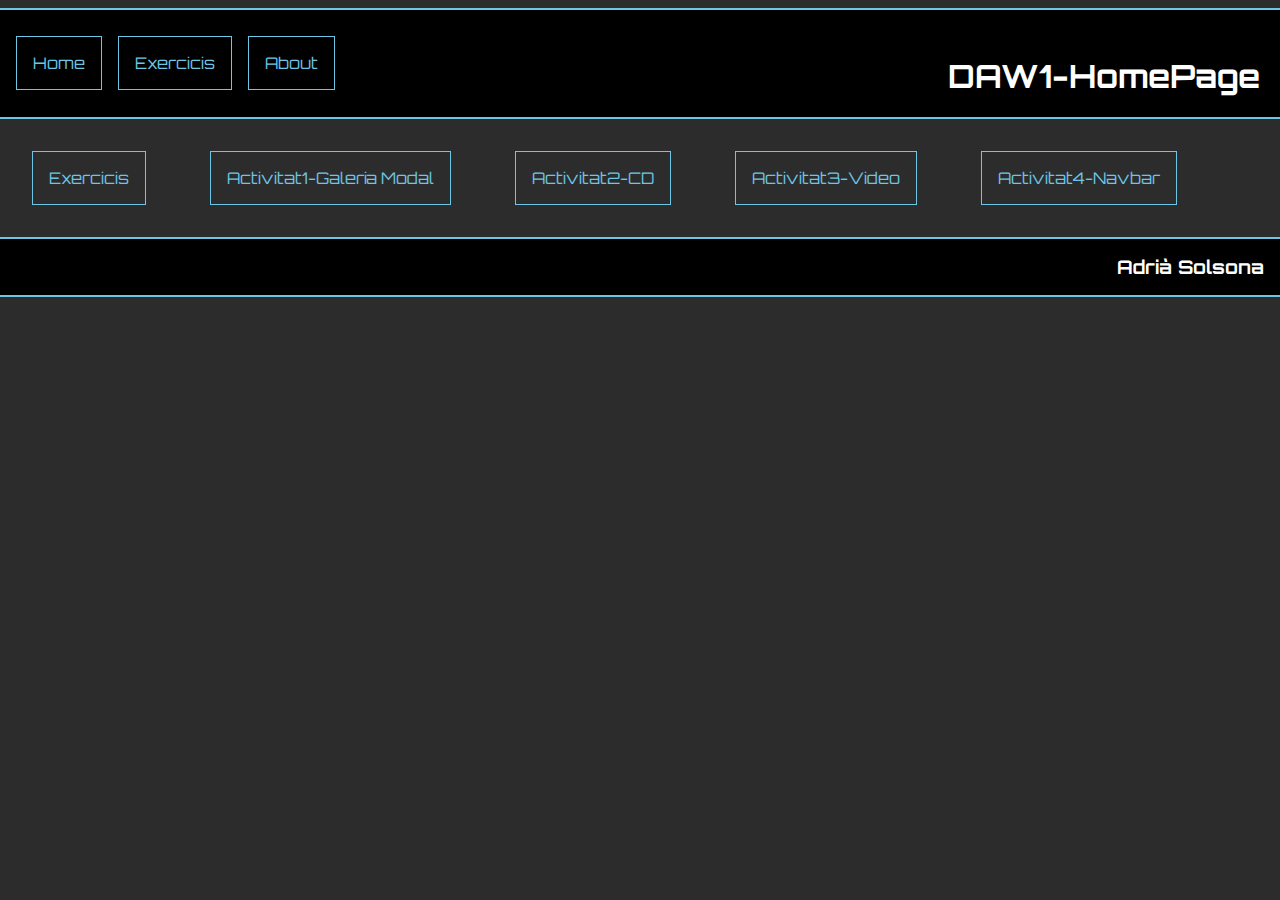
<file: index.html>
<!DOCTYPE html>
<html lang="en">
<head>
    <meta charset="UTF-8">
    <meta http-equiv="X-UA-Compatible" content="IE=edge">
    <meta name="viewport" content="width=device-width, initial-scale=1.0">
    <title>HomePage</title>
    <link rel="stylesheet" href="style.css">
</head>
<body>
    <header>
        <div class="links">
            <a href="index.html">Home</a>
            <a href="exercicis.html">Exercicis</a>
            <a href="about.html">About</a>
        </div>
        <h1>DAW1-HomePage</h1>
    </header>
    <div class="content">
        <a href="exercicis.html">Exercicis</a>
        <a href="A-01_Galeria/index.html">Activitat1-Galeria Modal</a>
        <a href="A-02_CD/index.html">Activitat2-CD</a>
        <a href="A-03_Video/index.html">Activitat3-Video</a>
        <a href="A-04_Navbar/index.html">Activitat4-Navbar</a>
    </div>
    <footer>
        <h3>Adrià Solsona</h3>
    </footer>
</body>
</html>
</file>
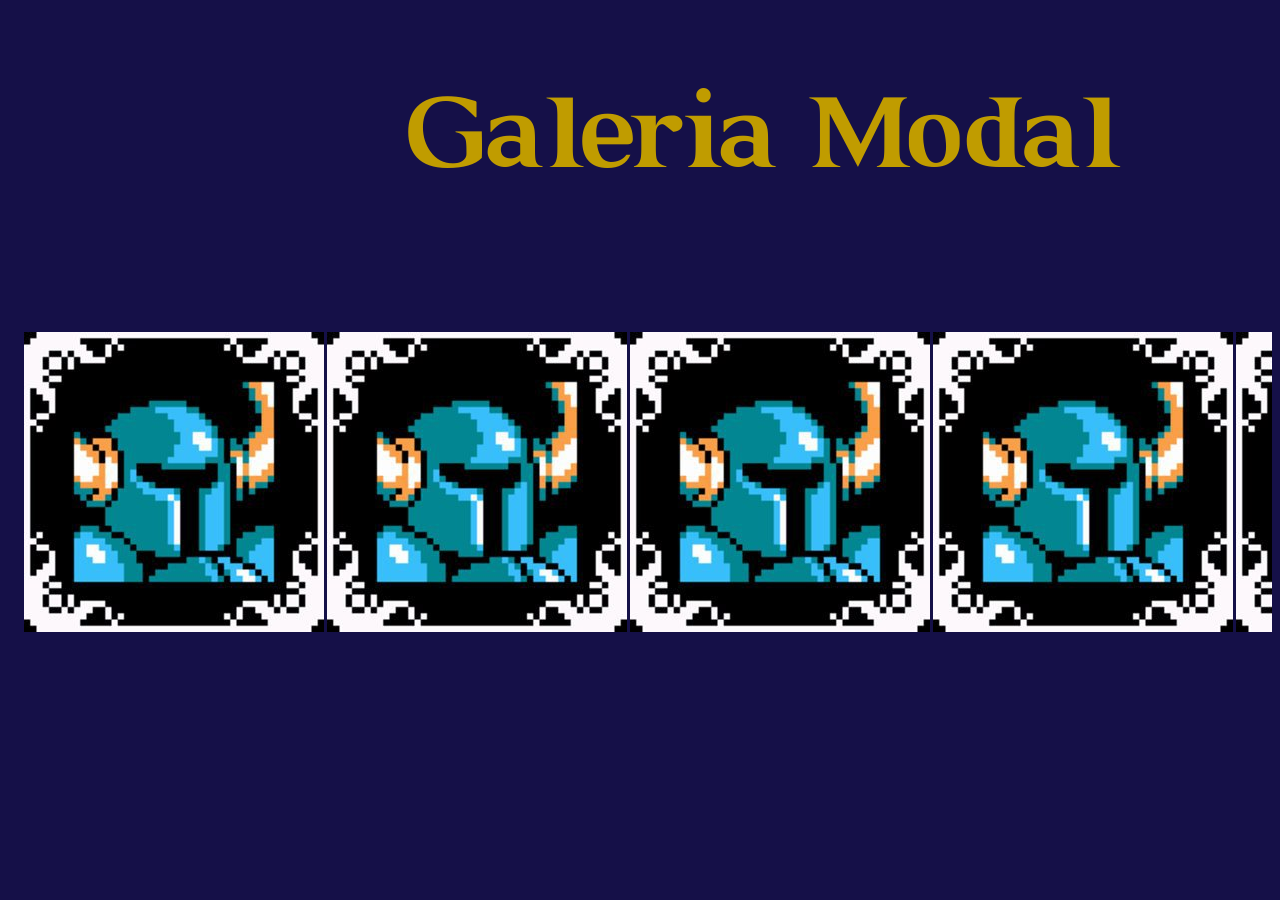
<file: A-01_Galeria/index.html>
<!DOCTYPE html>
<html lang="en">
<head>
    <meta charset="UTF-8">
    <meta http-equiv="X-UA-Compatible" content="IE=edge">
    <meta name="viewport" content="width=device-width, initial-scale=1.0">
    <link rel="stylesheet" href="style.css">
    <script src="lightbox-plus-jquery.min.js"></script>

    <title>Galeria</title>
</head>
<body>
    <img src="img/titol.png" id="titol">
    <div class="scroll">
        <a href="img/shovel1.gif" data-lightbox="galeria"><img src="img/shovel.jpg"></a>
        <a href="img/shovel2.gif" data-lightbox="galeria"><img src="img/shovel.jpg"></a>
        <a href="img/shovel3.gif" data-lightbox="galeria"><img src="img/shovel.jpg"></a>
        <a href="img/shovel1.gif" data-lightbox="galeria"><img src="img/shovel.jpg"></a>
        <a href="img/shovel2.gif" data-lightbox="galeria"><img src="img/shovel.jpg"></a>
        <a href="img/shovel3.gif" data-lightbox="galeria"><img src="img/shovel.jpg"></a>
        <a href="img/shovel1.gif" data-lightbox="galeria"><img src="img/shovel.jpg"></a>
        <a href="img/shovel2.gif" data-lightbox="galeria"><img src="img/shovel.jpg"></a>
        <a href="img/shovel3.gif" data-lightbox="galeria"><img src="img/shovel.jpg"></a>
        <a href="img/shovel1.gif" data-lightbox="galeria"><img src="img/shovel.jpg"></a>
        <a href="img/shovel2.gif" data-lightbox="galeria"><img src="img/shovel.jpg"></a>
        <a href="img/shovel3.gif" data-lightbox="galeria"><img src="img/shovel.jpg"></a>
        <a href="img/shovel1.gif" data-lightbox="galeria"><img src="img/shovel.jpg"></a>
        <a href="img/shovel2.gif" data-lightbox="galeria"><img src="img/shovel.jpg"></a>
        <a href="img/shovel3.gif" data-lightbox="galeria"><img src="img/shovel.jpg"></a>
        <a href="img/shovel1.gif" data-lightbox="galeria"><img src="img/shovel.jpg"></a>
        <a href="img/shovel2.gif" data-lightbox="galeria"><img src="img/shovel.jpg"></a>
        <a href="img/shovel3.gif" data-lightbox="galeria"><img src="img/shovel.jpg"></a>
        <a href="img/king1.gif" data-lightbox="galeria"><img src="img/king.jpg" class="king_knight"></a>
        <a href="img/king2.gif" data-lightbox="galeria"><img src="img/king.jpg" class="king_knight"></a>
    </div>
</body>
</html>
</file>
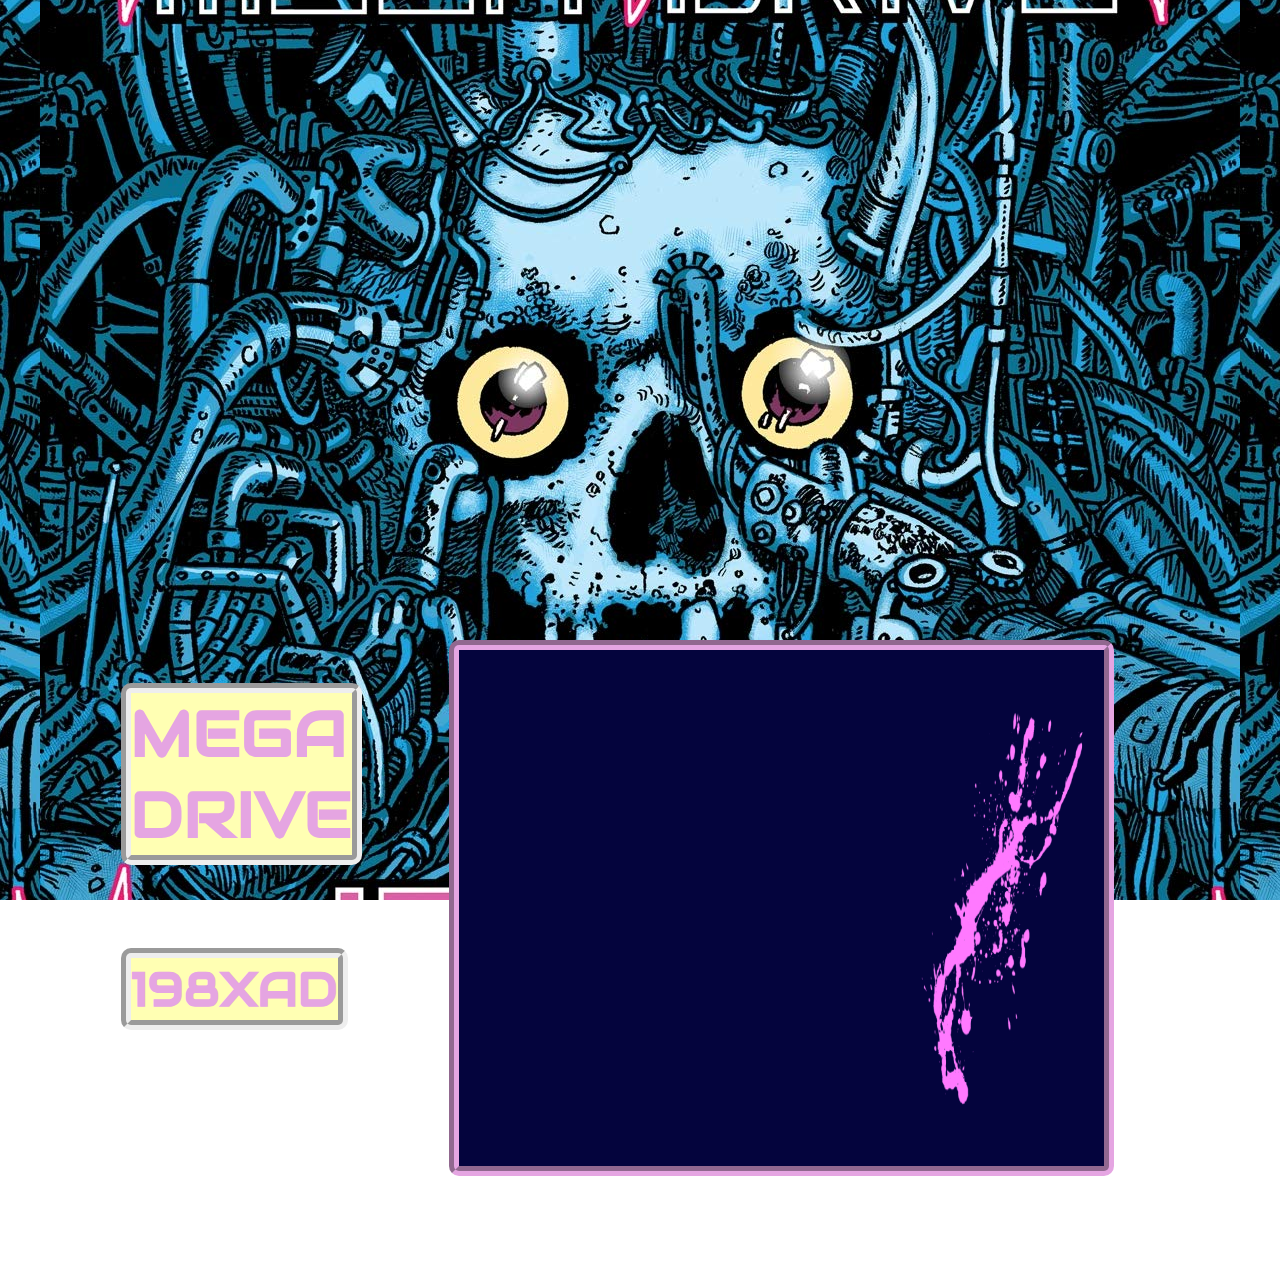
<file: A-02_CD/index.html>
<!DOCTYPE html>
<html lang="en">
<head>
    <meta charset="UTF-8">
    <meta http-equiv="X-UA-Compatible" content="IE=edge">
    <meta name="viewport" content="width=device-width, initial-scale=1.0">
    <link rel="stylesheet" href="style.css">
    <title>198XAD</title>
</head>
<body>
    <main>
        <h1>MEGA DRIVE</h1>
        <h2>198XAD</h2>
        <sidebar>
            <iframe style="border-radius:12px" src="https://open.spotify.com/embed/album/25oR6eQLbYn34kpSQNVwGR?utm_source=generator" width="100%" height="380" frameBorder="0" allowfullscreen="" allow="autoplay; clipboard-write; encrypted-media; fullscreen; picture-in-picture"></iframe>
            <img src="img/hotline_miami.png">
        </sidebar>  
    </main>
</body>
</html>
</file>
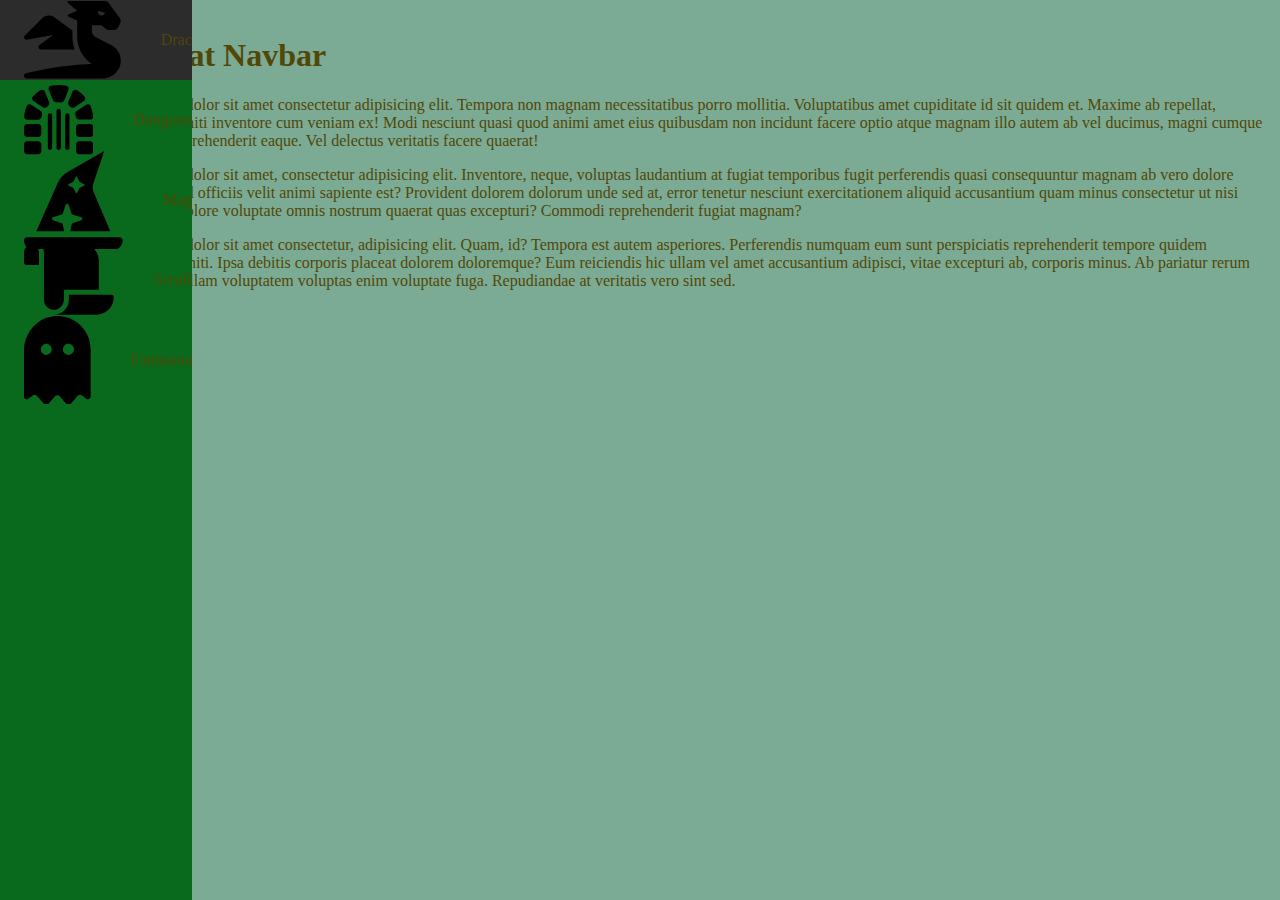
<file: A-04_Navbar/index.html>
<!DOCTYPE html>
<html lang="en">
<head>
    <meta charset="UTF-8">
    <meta http-equiv="X-UA-Compatible" content="IE=edge">
    <meta name="viewport" content="width=device-width, initial-scale=1.0">
    <link rel="stylesheet" href="style.css">
    <script defer src="color.js"></script>
    <title>Navbar</title>
</head>
<body class="drac">
    <nav class="navbar">
        <ul class="navbar-nav">
            <li class="nav-item">
                <a href="#" class="nav-link" id="drac">
                    <svg xmlns="http://www.w3.org/2000/svg" viewBox="0 0 640 512"><!--! Font Awesome Pro 6.1.1 by @fontawesome - https://fontawesome.com License - https://fontawesome.com/license (Commercial License) Copyright 2022 Fonticons, Inc. --><path d="M18.43 255.8L192 224L100.8 292.6C90.67 302.8 97.8 320 112 320h222.7c-9.499-26.5-14.75-54.5-14.75-83.38V194.2L200.3 106.8C176.5 90.88 145 92.75 123.3 111.2l-117.5 116.4C-6.562 238 2.436 258 18.43 255.8zM575.2 289.9l-100.7-50.25c-16.25-8.125-26.5-24.75-26.5-43V160h63.99l28.12 22.62C546.1 188.6 554.2 192 562.7 192h30.1c11.1 0 23.12-6.875 28.5-17.75l14.37-28.62c5.374-10.87 4.25-23.75-2.999-33.5l-74.49-99.37C552.1 4.75 543.5 0 533.5 0H296C288.9 0 285.4 8.625 290.4 13.62L351.1 64L292.4 88.75c-5.874 3-5.874 11.37 0 14.37L351.1 128l-.0011 108.6c0 72 35.99 139.4 95.99 179.4c-195.6 6.75-344.4 41-434.1 60.88c-8.124 1.75-13.87 9-13.87 17.38C.0463 504 8.045 512 17.79 512h499.1c63.24 0 119.6-47.5 122.1-110.8C642.3 354 617.1 310.9 575.2 289.9zM489.1 66.25l45.74 11.38c-2.75 11-12.5 18.88-24.12 18.25C497.7 95.25 484.8 83.38 489.1 66.25z"/></svg>
                    <span class="link-text">Drac</span>
                </a>
            </li>
            <li class="nav-item">
                <a href="#" class="nav-link" id="dun">
                    <svg xmlns="http://www.w3.org/2000/svg" viewBox="0 0 512 512"><!--! Font Awesome Pro 6.1.1 by @fontawesome - https://fontawesome.com License - https://fontawesome.com/license (Commercial License) Copyright 2022 Fonticons, Inc. --><path d="M336.6 156.5C327.3 148.1 322.6 136.5 327.1 125.3L357.6 49.18C362.7 36.27 377.8 30.36 389.7 37.63C410.9 50.63 430 66.62 446.5 85.02C455.7 95.21 452.9 110.9 441.5 118.5L373.9 163.5C363.6 170.4 349.8 168.1 340.5 159.9C339.2 158.7 337.9 157.6 336.6 156.5H336.6zM297.7 112.6C293.2 123.1 280.9 129.8 268.7 128.6C264.6 128.2 260.3 128 256 128C251.7 128 247.4 128.2 243.3 128.6C231.1 129.8 218.8 123.1 214.3 112.6L183.1 36.82C178.8 24.02 185.5 9.433 198.1 6.374C217.3 2.203 236.4 0 256 0C275.6 0 294.7 2.203 313 6.374C326.5 9.433 333.2 24.02 328 36.82L297.7 112.6zM122.3 37.63C134.2 30.36 149.3 36.27 154.4 49.18L184.9 125.3C189.4 136.5 184.7 148.1 175.4 156.5C174.1 157.6 172.8 158.7 171.5 159.9C162.2 168.1 148.4 170.4 138.1 163.5L70.52 118.5C59.13 110.9 56.32 95.21 65.46 85.02C81.99 66.62 101.1 50.63 122.3 37.63H122.3zM379.5 222.1C376.3 210.7 379.7 198.1 389.5 191.6L458.1 145.8C469.7 138.1 485.6 141.9 491.2 154.7C501.6 178.8 508.4 204.8 510.9 232C512.1 245.2 501.3 255.1 488 255.1H408C394.7 255.1 384.2 245.2 381.8 232.1C381.1 228.7 380.4 225.4 379.5 222.1V222.1zM122.5 191.6C132.3 198.1 135.7 210.7 132.5 222.1C131.6 225.4 130.9 228.7 130.2 232.1C127.8 245.2 117.3 256 104 256H24C10.75 256-.1184 245.2 1.107 232C3.636 204.8 10.43 178.8 20.82 154.7C26.36 141.9 42.26 138.1 53.91 145.8L122.5 191.6zM104 288C117.3 288 128 298.7 128 312V360C128 373.3 117.3 384 104 384H24C10.75 384 0 373.3 0 360V312C0 298.7 10.75 288 24 288H104zM488 288C501.3 288 512 298.7 512 312V360C512 373.3 501.3 384 488 384H408C394.7 384 384 373.3 384 360V312C384 298.7 394.7 288 408 288H488zM104 416C117.3 416 128 426.7 128 440V488C128 501.3 117.3 512 104 512H24C10.75 512 0 501.3 0 488V440C0 426.7 10.75 416 24 416H104zM488 416C501.3 416 512 426.7 512 440V488C512 501.3 501.3 512 488 512H408C394.7 512 384 501.3 384 488V440C384 426.7 394.7 416 408 416H488zM272 464C272 472.8 264.8 480 256 480C247.2 480 240 472.8 240 464V192C240 183.2 247.2 176 256 176C264.8 176 272 183.2 272 192V464zM208 464C208 472.8 200.8 480 192 480C183.2 480 176 472.8 176 464V224C176 215.2 183.2 208 192 208C200.8 208 208 215.2 208 224V464zM336 464C336 472.8 328.8 480 320 480C311.2 480 304 472.8 304 464V224C304 215.2 311.2 208 320 208C328.8 208 336 215.2 336 224V464z"/></svg>
                    <span class="link-text">Dungeon</span>
                </a>
            </li>
            <li class="nav-item">
                <a href="#" class="nav-link" id="mag">
                    <svg xmlns="http://www.w3.org/2000/svg" viewBox="0 0 512 512"><!--! Font Awesome Pro 6.1.1 by @fontawesome - https://fontawesome.com License - https://fontawesome.com/license (Commercial License) Copyright 2022 Fonticons, Inc. --><path d="M200 376l-49.23-16.41c-7.289-2.434-7.289-12.75 0-15.18L200 328l16.41-49.23c2.434-7.289 12.75-7.289 15.18 0L248 328l49.23 16.41c7.289 2.434 7.289 12.75 0 15.18L248 376L240 416H448l-86.38-201.6C355.4 200 354.8 183.8 359.8 168.9L416 0L228.4 107.3C204.8 120.8 185.1 141.4 175 166.4L64 416h144L200 376zM231.2 172.4L256 160l12.42-24.84c1.477-2.949 5.68-2.949 7.156 0L288 160l24.84 12.42c2.949 1.477 2.949 5.68 0 7.156L288 192l-12.42 24.84c-1.477 2.949-5.68 2.949-7.156 0L256 192L231.2 179.6C228.2 178.1 228.2 173.9 231.2 172.4zM496 448h-480C7.164 448 0 455.2 0 464C0 490.5 21.49 512 48 512h416c26.51 0 48-21.49 48-48C512 455.2 504.8 448 496 448z"/></svg>
                    <span class="link-text">Mag</span>
                </a>
            </li>
            <li class="nav-item">
                <a href="#" class="nav-link" id="scroll">
                    <svg xmlns="http://www.w3.org/2000/svg" viewBox="0 0 576 512"><!--! Font Awesome Pro 6.1.1 by @fontawesome - https://fontawesome.com License - https://fontawesome.com/license (Commercial License) Copyright 2022 Fonticons, Inc. --><path d="M48 32C21.5 32 0 53.5 0 80v64C0 152.9 7.125 160 16 160H96V80C96 53.5 74.5 32 48 32zM256 380.6V320h224V128c0-53-43-96-96-96H111.6C121.8 45.38 128 61.88 128 80V384c0 38.88 34.62 69.63 74.75 63.13C234.3 442 256 412.5 256 380.6zM288 352v32c0 52.88-43 96-96 96h272c61.88 0 112-50.13 112-112c0-8.875-7.125-16-16-16H288z"/></svg>
                    <span class="link-text">Scroll</span>
                </a>
            </li>
            <li class="nav-item">
                <a href="#" class="nav-link" id="fant">
                    <svg xmlns="http://www.w3.org/2000/svg" viewBox="0 0 384 512"><!--! Font Awesome Pro 6.1.1 by @fontawesome - https://fontawesome.com License - https://fontawesome.com/license (Commercial License) Copyright 2022 Fonticons, Inc. --><path d="M186.1 .1032c-105.1 3.126-186.1 94.75-186.1 199.9v264c0 14.25 17.3 21.38 27.3 11.25l24.95-18.5c6.625-5.001 16-4.001 21.5 2.25l43 48.31c6.25 6.251 16.37 6.251 22.62 0l40.62-45.81c6.375-7.251 17.62-7.251 24 0l40.63 45.81c6.25 6.251 16.38 6.251 22.62 0l43-48.31c5.5-6.251 14.88-7.251 21.5-2.25l24.95 18.5c10 10.13 27.3 3.002 27.3-11.25V192C384 83.98 294.9-3.147 186.1 .1032zM128 224c-17.62 0-31.1-14.38-31.1-32.01s14.38-32.01 31.1-32.01s32 14.38 32 32.01S145.6 224 128 224zM256 224c-17.62 0-32-14.38-32-32.01s14.38-32.01 32-32.01c17.62 0 32 14.38 32 32.01S273.6 224 256 224z"/></svg>
                    <span class="link-text">Fantasma</span>
                </a>
            </li>
        </ul>
    </nav>
    <main>
        <h1>Activitat Navbar</h1>
        <p>Lorem ipsum dolor sit amet consectetur adipisicing elit. Tempora non magnam necessitatibus porro mollitia. Voluptatibus amet cupiditate id sit quidem et. Maxime ab repellat, distinctio deleniti inventore cum veniam ex!
        Modi nesciunt quasi quod animi amet eius quibusdam non incidunt facere optio atque magnam illo autem ab vel ducimus, magni cumque inventore a reprehenderit eaque. Vel delectus veritatis facere quaerat!</p>
        <p>Lorem ipsum dolor sit amet, consectetur adipisicing elit. Inventore, neque, voluptas laudantium at fugiat temporibus fugit perferendis quasi consequuntur magnam ab vero dolore dignissimos. Id officiis velit animi sapiente est?
        Provident dolorem dolorum unde sed at, error tenetur nesciunt exercitationem aliquid accusantium quam minus consectetur ut nisi minima rem dolore voluptate omnis nostrum quaerat quas excepturi? Commodi reprehenderit fugiat magnam?</p>
        <p>Lorem ipsum dolor sit amet consectetur, adipisicing elit. Quam, id? Tempora est autem asperiores. Perferendis numquam eum sunt perspiciatis reprehenderit tempore quidem provident deleniti. Ipsa debitis corporis placeat dolorem doloremque?
        Eum reiciendis hic ullam vel amet accusantium adipisci, vitae excepturi ab, corporis minus. Ab pariatur rerum non dolorem ullam voluptatem voluptas enim voluptate fuga. Repudiandae at veritatis vero sint sed.</p>
    </main>
</body>
</html>
</file>
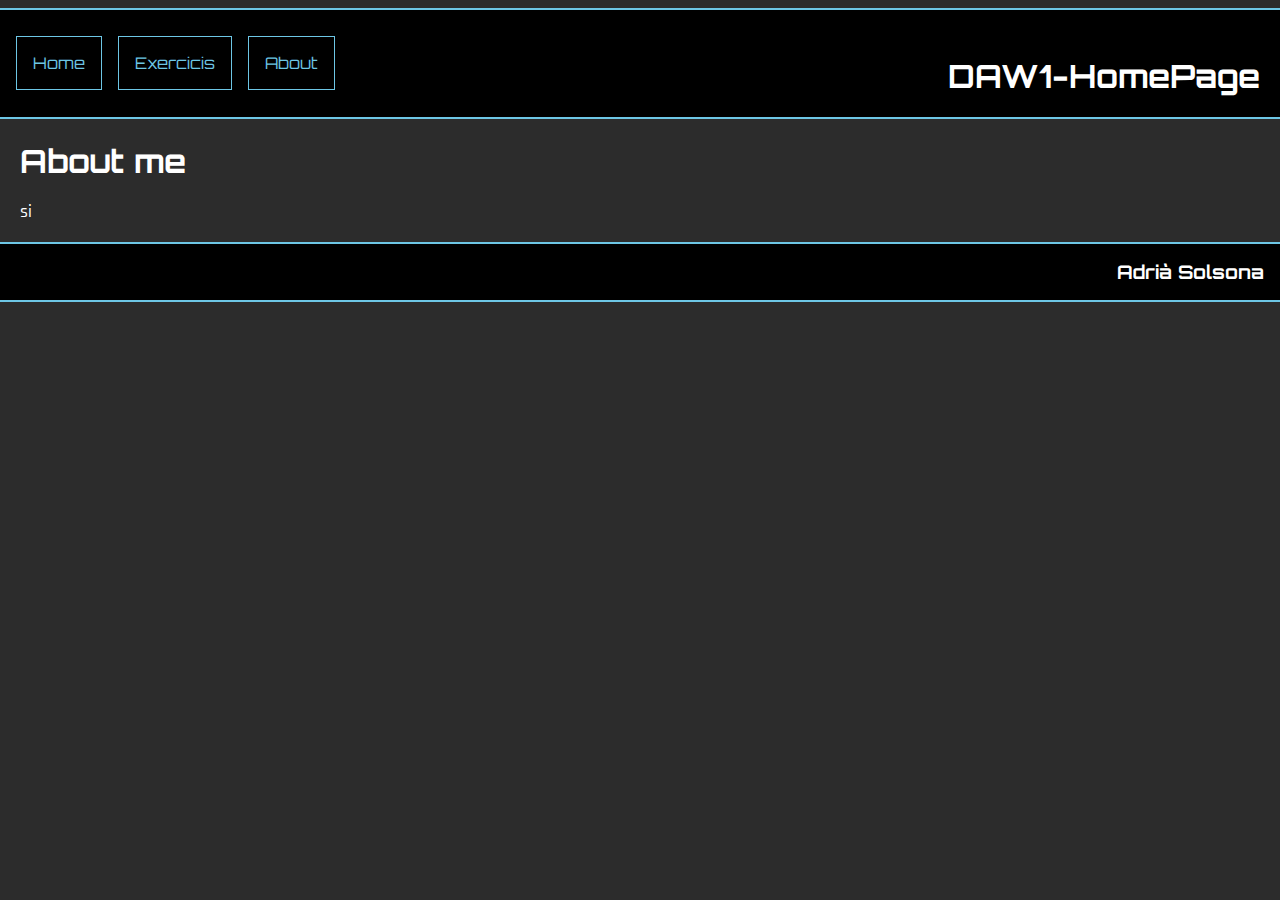
<file: about.html>
<!DOCTYPE html>
<html lang="en">
<head>
    <meta charset="UTF-8">
    <meta http-equiv="X-UA-Compatible" content="IE=edge">
    <meta name="viewport" content="width=device-width, initial-scale=1.0">
    <title>HomePage</title>
    <link rel="stylesheet" href="style.css">
</head>
<body>
    <header>
        <div class="links">
            <a href="index.html">Home</a>
            <a href="exercicis.html">Exercicis</a>
            <a href="about.html">About</a>
        </div>
        <h1>DAW1-HomePage</h1>
    </header>
    <div class="about">
        <h1>About me</h1>
        <p>si</p>
    </div>
    <footer>
        <h3>Adrià Solsona</h3>
    </footer>
</body>
</html>
</file>
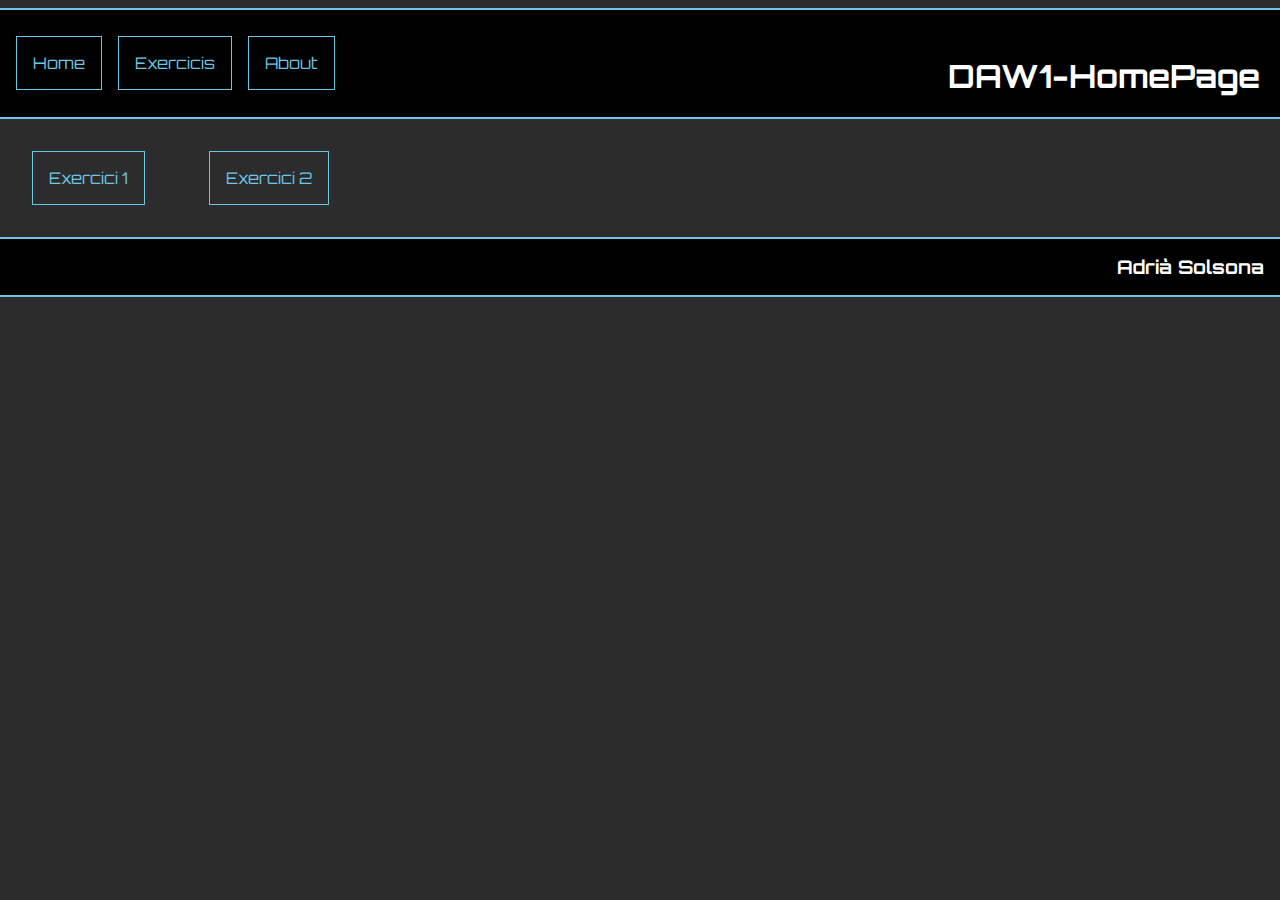
<file: exercicis.html>
<!DOCTYPE html>
<html lang="en">
<head>
    <meta charset="UTF-8">
    <meta http-equiv="X-UA-Compatible" content="IE=edge">
    <meta name="viewport" content="width=device-width, initial-scale=1.0">
    <title>HomePage</title>
    <link rel="stylesheet" href="style.css">
</head>
<body>
    <header>
        <div class="links">
            <a href="index.html">Home</a>
            <a href="exercicis.html">Exercicis</a>
            <a href="about.html">About</a>
        </div>
        <h1>DAW1-HomePage</h1>
    </header>
    <div class="content">
        <a href="exercicis/Activitat Album.docx">Exercici 1</a>
        <a href="exercicis/Guia d'estils.docx">Exercici 2</a>
    </div>
    <footer>
        <h3>Adrià Solsona</h3>
    </footer>
</body>
</html>
</file>
<file: style.css>
@font-face {
    font-family: Orbitron;
    src: url('fonts/Orbitron-VariableFont_wght.ttf');
}
@font-face {
    font-family: Oxanium;
    src: url('fonts/Oxanium-VariableFont_wght.ttf');
}
body {
    background-color: #2c2c2c;
    margin-left: 0px;
    margin-right: 0px;
    font-family: Orbitron;
}
header, footer {
    background-color: black;
    color: white;
    border-top: 2px solid rgb(109 198 229);
    border-bottom: 2px solid rgb(109 198 229);
    
}
a {
    text-decoration: none;
    color: rgb(109 198 229)
}
.links a {
    padding: 1rem;
    border: 1px solid rgb(109 198 229);
    margin-top: 10px;
    margin-bottom: 30px;
}
.links {
    display: flex;
    gap: 1rem;
    margin: 1rem;
}
.links a:hover, .links a:focus {
    background-color: rgb(109 198 229);
    color: rgb(8, 69, 161)
}
header h1 {
    text-align: right;
    margin-top: -80px;
    margin-right: 20px;
}
footer h3 {
    text-align: right;
    margin: 1rem;
}
.content {
    display: flex;
    gap: 4rem;
    margin: 2rem;
}
.content a {
    padding: 1rem;
    border: 1px solid rgb(109 198 229);
}
.content a:hover, .content a:focus {
    background-color: rgb(109 198 229);
    color: rgb(8, 69, 161)
}
.about {
    display: block;
    color: white;
    margin: 20px;   
}
.about p {
    font-family: Oxanium;
}
</file>
<file: A-01_Galeria/style.css>
body{
    background-color: rgb(21, 16, 72);
}
.king_knight{
  width: 19rem;
  height: 19rem;
}
#titol{
    margin-top: 5rem;
    margin-left: 25rem;
}
/*SCROLL*/
.scroll {
    margin-top: 10rem;
    display: grid;
    grid-auto-flow: column;
    grid-auto-columns: 23%;
    gap: 1rem;
    overflow-x: auto;
    padding-left: 1rem;
    padding-bottom: 1rem;
}

/*MODAL*/
.scroll img:hover {
  opacity: 20%;
}
.lb-loader,
.lightbox {
    text-align: center;
    line-height: 0;
    position: absolute;
    left: 0
}

body.lb-disable-scrolling {
    overflow: hidden
}

.lightboxOverlay {
    position: absolute;
    top: 0;
    left: 0;
    z-index: 9999;
    background-color: #000;
    filter: alpha(Opacity=80);
    opacity: .8;
    display: none
}

.lightbox {
    width: 100%;
    z-index: 10000;
    font-weight: 400;
    outline: 0
}

.lightbox .lb-image {
    display: block;
    height: auto;
    max-width: inherit;
    max-height: none;
    border-radius: 3px;
    border: 4px solid #fff
}

.lightbox a img {
    border: none
}

.lb-outerContainer {
    position: relative;
    width: 250px;
    height: 250px;
    margin: 0 auto;
    border-radius: 4px;
    background-color: #fff
}

.lb-outerContainer:after {
    content: "";
    display: table;
    clear: both
}

.lb-loader {
    top: 43%;
    height: 25%;
    width: 100%
}

.lb-cancel {
    display: block;
    width: 32px;
    height: 32px;
    margin: 0 auto;
    background: url(images/loading.gif) no-repeat
}

.lb-nav {
    position: absolute;
    top: 0;
    left: 0;
    height: 100%;
    width: 100%;
    z-index: 10
}

.lb-container>.nav {
    left: 0
}

.lb-nav a {
    outline: 0;
    background-image: url([data-uri])
}

.lb-next,
.lb-prev {
    height: 100%;
    cursor: pointer;
    display: block
}

.lb-nav a.lb-prev {
    width: 34%;
    left: 0;
    float: left;
    background: url(images/prev.png) left 48% no-repeat;
    filter: alpha(Opacity=0);
    opacity: 0;
    -webkit-transition: opacity .6s;
    -moz-transition: opacity .6s;
    -o-transition: opacity .6s;
    transition: opacity .6s
}

.lb-nav a.lb-prev:hover {
    filter: alpha(Opacity=100);
    opacity: 1
}

.lb-nav a.lb-next {
    width: 64%;
    right: 0;
    float: right;
    background: url(images/next.png) right 48% no-repeat;
    filter: alpha(Opacity=0);
    opacity: 0;
    -webkit-transition: opacity .6s;
    -moz-transition: opacity .6s;
    -o-transition: opacity .6s;
    transition: opacity .6s
}

.lb-nav a.lb-next:hover {
    filter: alpha(Opacity=100);
    opacity: 1
}

.lb-dataContainer {
    margin: 0 auto;
    padding-top: 5px;
    width: 100%;
    border-bottom-left-radius: 4px;
    border-bottom-right-radius: 4px
}

.lb-dataContainer:after {
    content: "";
    display: table;
    clear: both
}

.lb-data {
    padding: 0 4px;
    color: #ccc
}

.lb-data .lb-details {
    width: 85%;
    float: left;
    text-align: left;
    line-height: 1.1em
}

.lb-data .lb-caption {
    font-size: 13px;
    font-weight: 700;
    line-height: 1em
}

.lb-data .lb-caption a {
    color: #4ae
}

.lb-data .lb-number {
    display: block;
    clear: left;
    padding-bottom: 1em;
    font-size: 12px;
    color: #999
}

.lb-data .lb-close {
    display: block;
    float: right;
    width: 30px;
    height: 30px;
    background: url(images/close.png) top right no-repeat;
    text-align: right;
    outline: 0;
    filter: alpha(Opacity=70);
    opacity: .7;
    -webkit-transition: opacity .2s;
    -moz-transition: opacity .2s;
    -o-transition: opacity .2s;
    transition: opacity .2s
}

.lb-data .lb-close:hover {
    cursor: pointer;
    filter: alpha(Opacity=100);
    opacity: 1
}
</file>
<file: A-02_CD/style.css>
@font-face {
    font-family: Audiowide;
    src: url('font/Audiowide-Regular.ttf');
}
body {
    margin: 0px;
	background-image: url("img/198XAD_bg2.jpg");
    background-position: center;
	background-repeat: repeat;
  	background-attachment: fixed;
}
main {
    margin-top: 50%;
    margin-bottom: 100px;
    display: grid;
    grid-template-columns: 1fr 1fr 4fr;
    grid-template-rows: 1fr 1fr;
    grid-template-areas: 
        "titol1 res sidebar"
        "titol2 res sidebar"
    ;
}
h1, h2 {
    color: rgb(229, 165, 226);
    font-family: Audiowide;
    background-color: rgb(255,255,179);
    border-style:groove;
    border-radius: 10px;
    border-width: 10px;
    width:min-content;
    height:min-content;
    margin-left: 50%;
}
sidebar {
    background-color: rgb(4, 4, 61);
    z-index: 1;
    grid-area: sidebar;
    margin-right: 20%;
    border-style:groove;
    border-radius: 10px;
    border-width: 10px;
    border-color: rgb(229, 165, 226);
}
h1 {
    grid-area: titol1;
    font-size: 400%;
}
h2 {
    grid-area: titol2;
    font-size: 300%;
}
iframe {
    width: 60%;
    margin: 5%;
    margin-top: 8%;
}
img {
    height: 80%;
    width: 28%;
}
</file>
<file: A-04_Navbar/style.css>
:root {
    font-size: 16px;
}
.drac {
    --bg:rgb(123, 171, 149);
    --fc: rgb(82, 71, 7);
    --bg-nav: rgb(9, 105, 28);
    --ic: rgb(82, 71, 7);
}
.dun {
    --bg: rgb(54, 54, 54);
    --fc: rgb(182, 166, 166);
    --bg-nav: rgb(30, 30, 30);
    --ic: rgb(182, 166, 166);
}
.mag {
    --bg: rgb(136, 217, 240);
    --fc: rgb(5, 5, 169);
    --bg-nav: rgb(109, 109, 250);
    --ic: rgb(5, 5, 169);
}
.scroll {
    --bg: rgb(179, 154, 105);
    --fc: rgb(31, 31, 31);
    --bg-nav: rgb(113, 101, 60);
    --ic: rgb(31, 31, 31);
}
.fant {
    --bg: rgb(48, 48, 78);
    --fc: rgb(145, 145, 176);
    --bg-nav: rgba(30, 30, 89, 0.748);
    --ic: rgb(145, 145, 176);
}
body {
    margin: 0;
    padding: 0;
    background: var(--bg);
    color: var(--fc);
    transition: background 500ms ease-in-out, color 1000ms ease-in-out;
}
main {
    margin-left: 5rem;
    padding: 1rem;
}
.navbar {
    width: 5rem;
    height: 100vh;
    position: fixed;
    background-color: var(--bg-nav);
    transition: width 200ms ease;
}
.navbar-nav {
    list-style: none;
    padding: 0;
    margin: 0;
    display: flex;
    flex-direction: column;
    align-items: center;
    height: 100%
}
.nav-item {
    width: 100%;
}
.nav-link {
    display: flex;
    align-items: center;
    height: 5rem;
    text-decoration: none;
    color: var(--ic);
}
.link-text {
    display: none;
    margin-left: 1rem;
}
.nav-link svg {
    min-width: 2rem;
    margin: 0 1.5rem;
}
.navbar:hover {
    width: 12rem;
}
.navbar:hover .link-text {
    display: block;
}
.nav-link:hover {
    filter: grayscale(0%) opacity(1);
    background-color: #2c2c2c;
}
</file>
